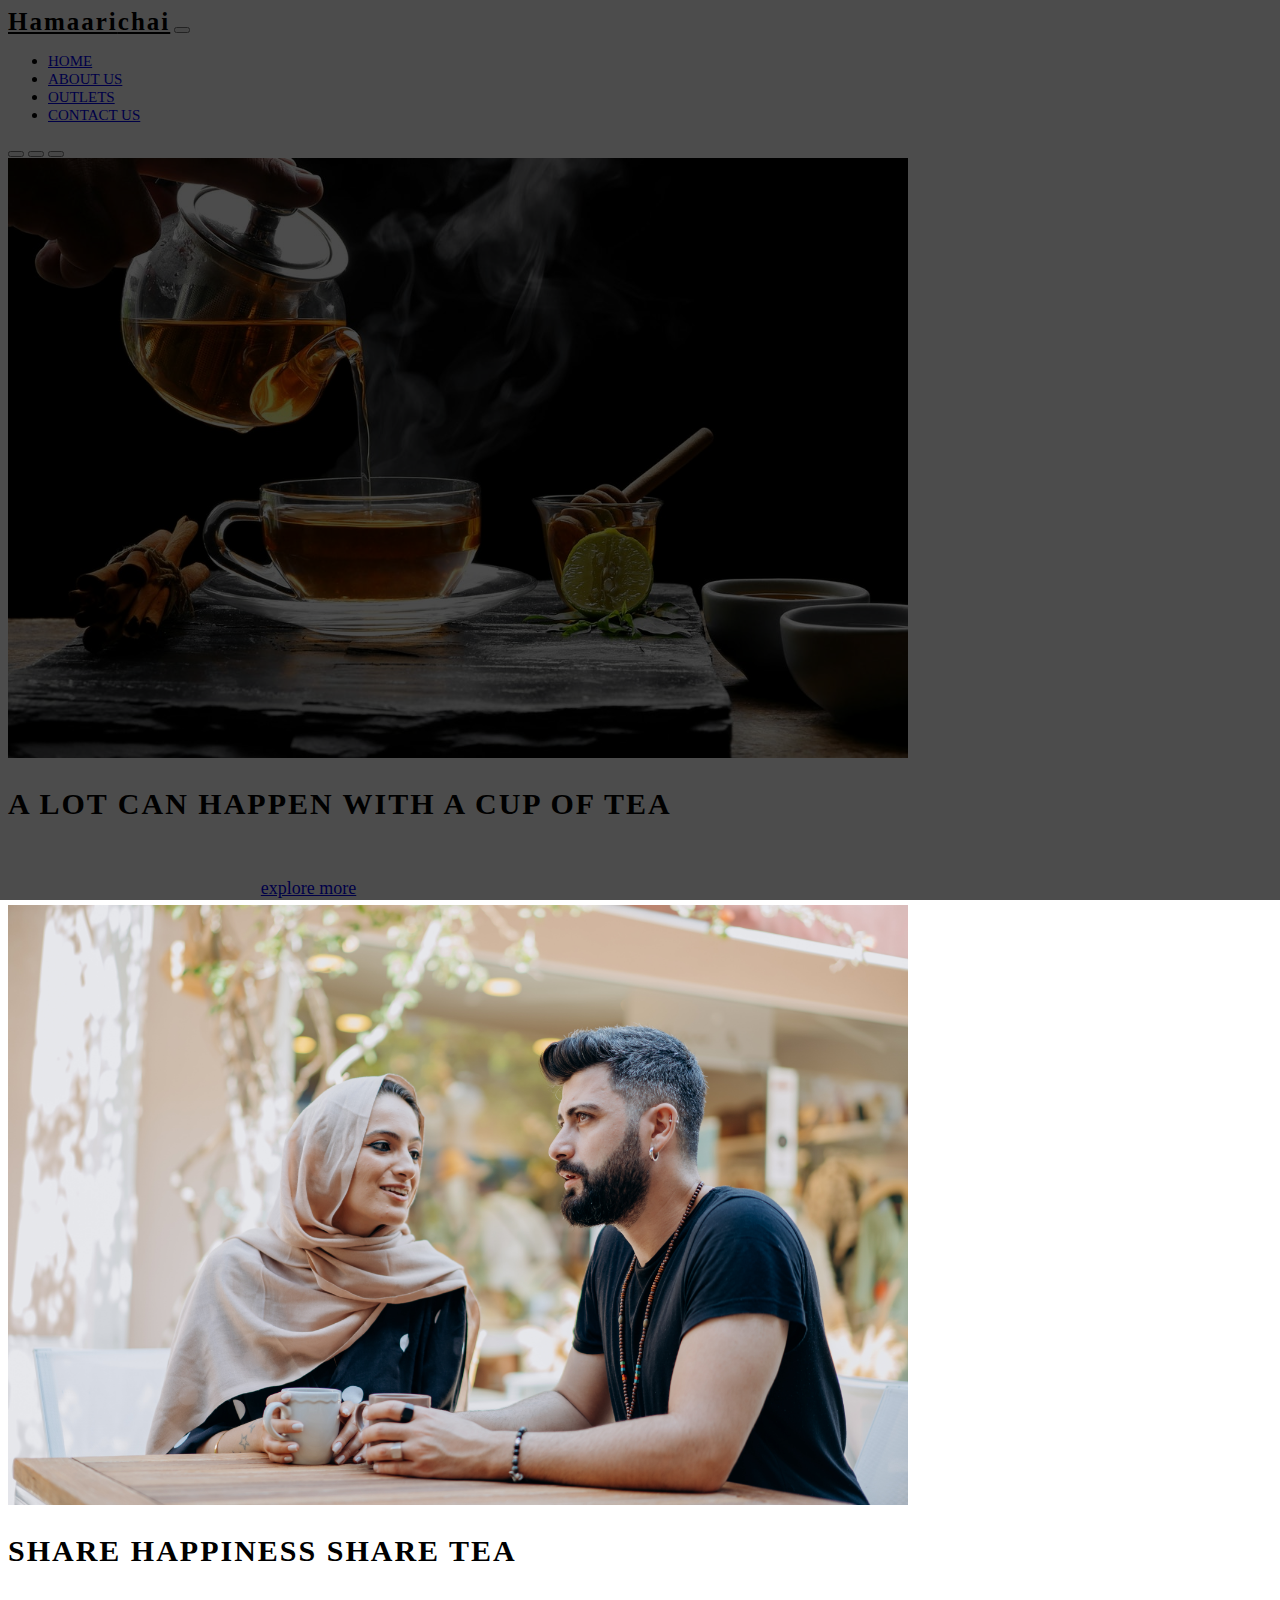
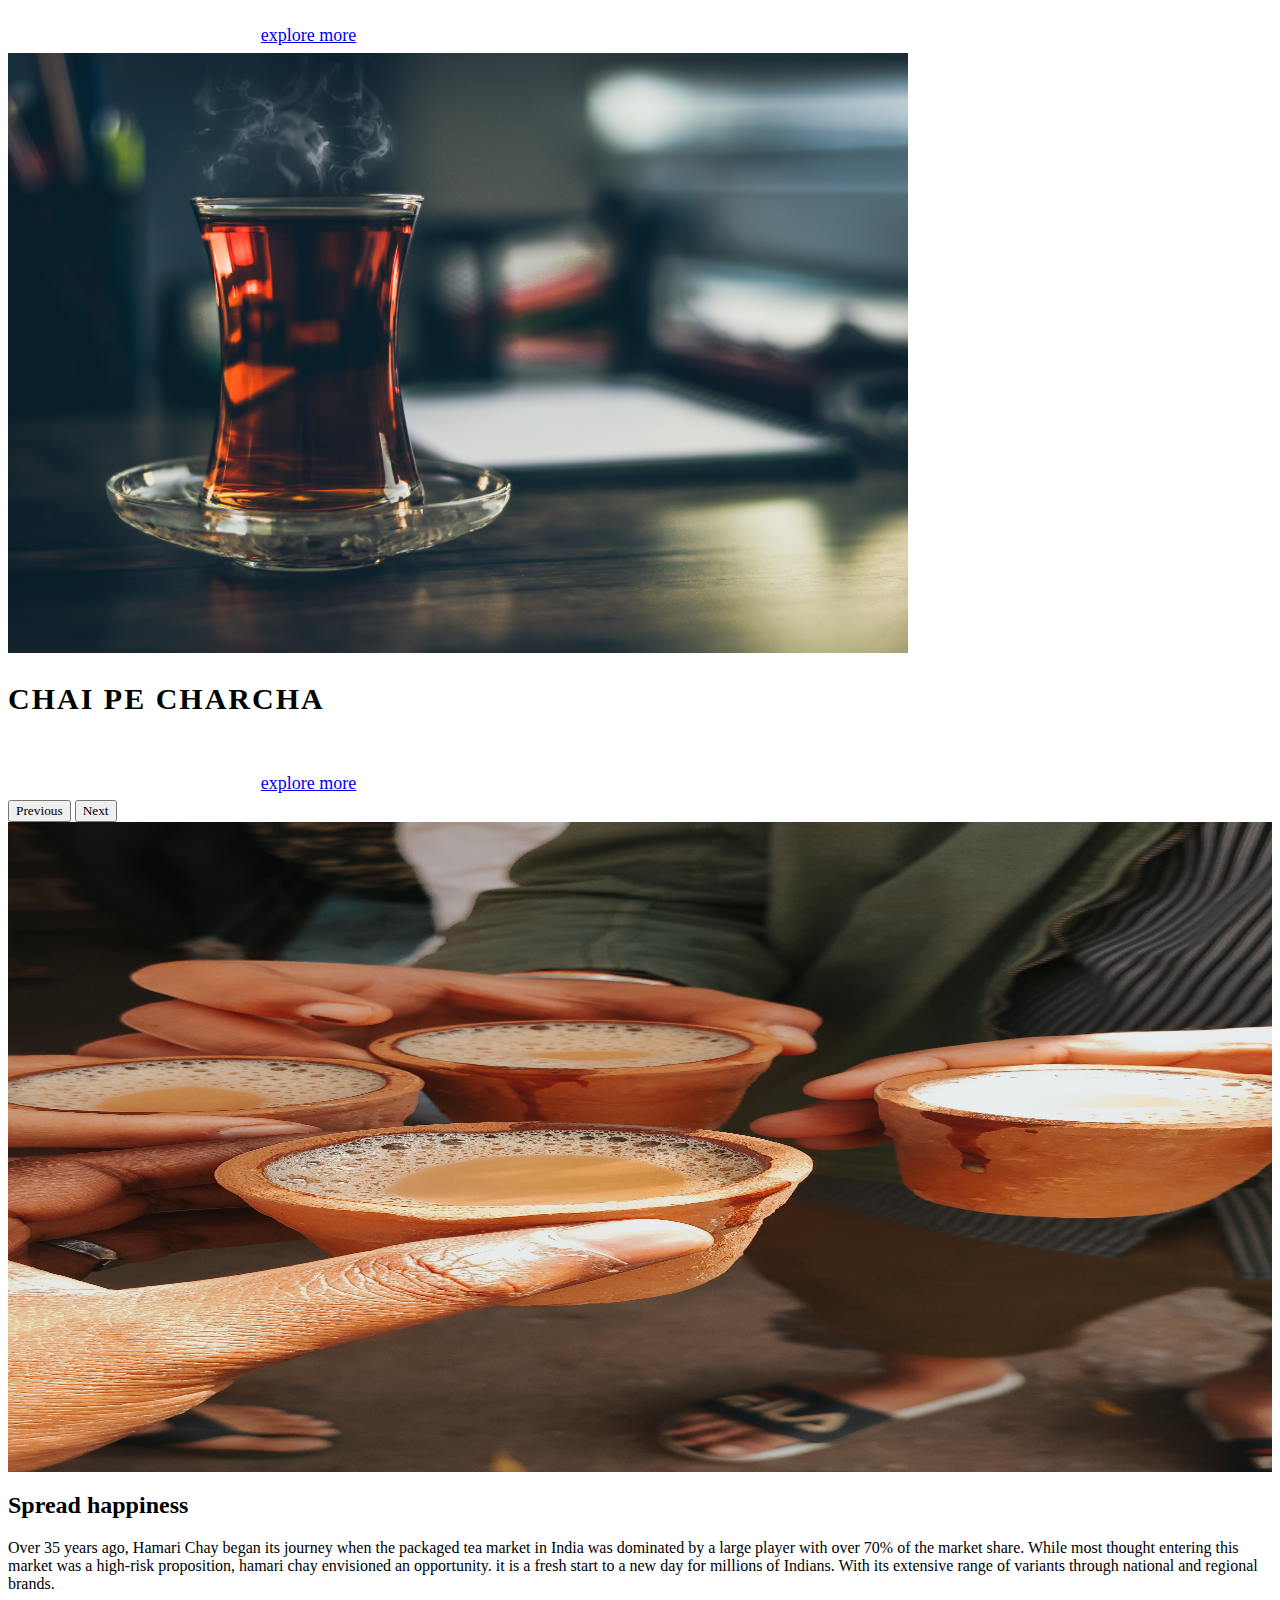
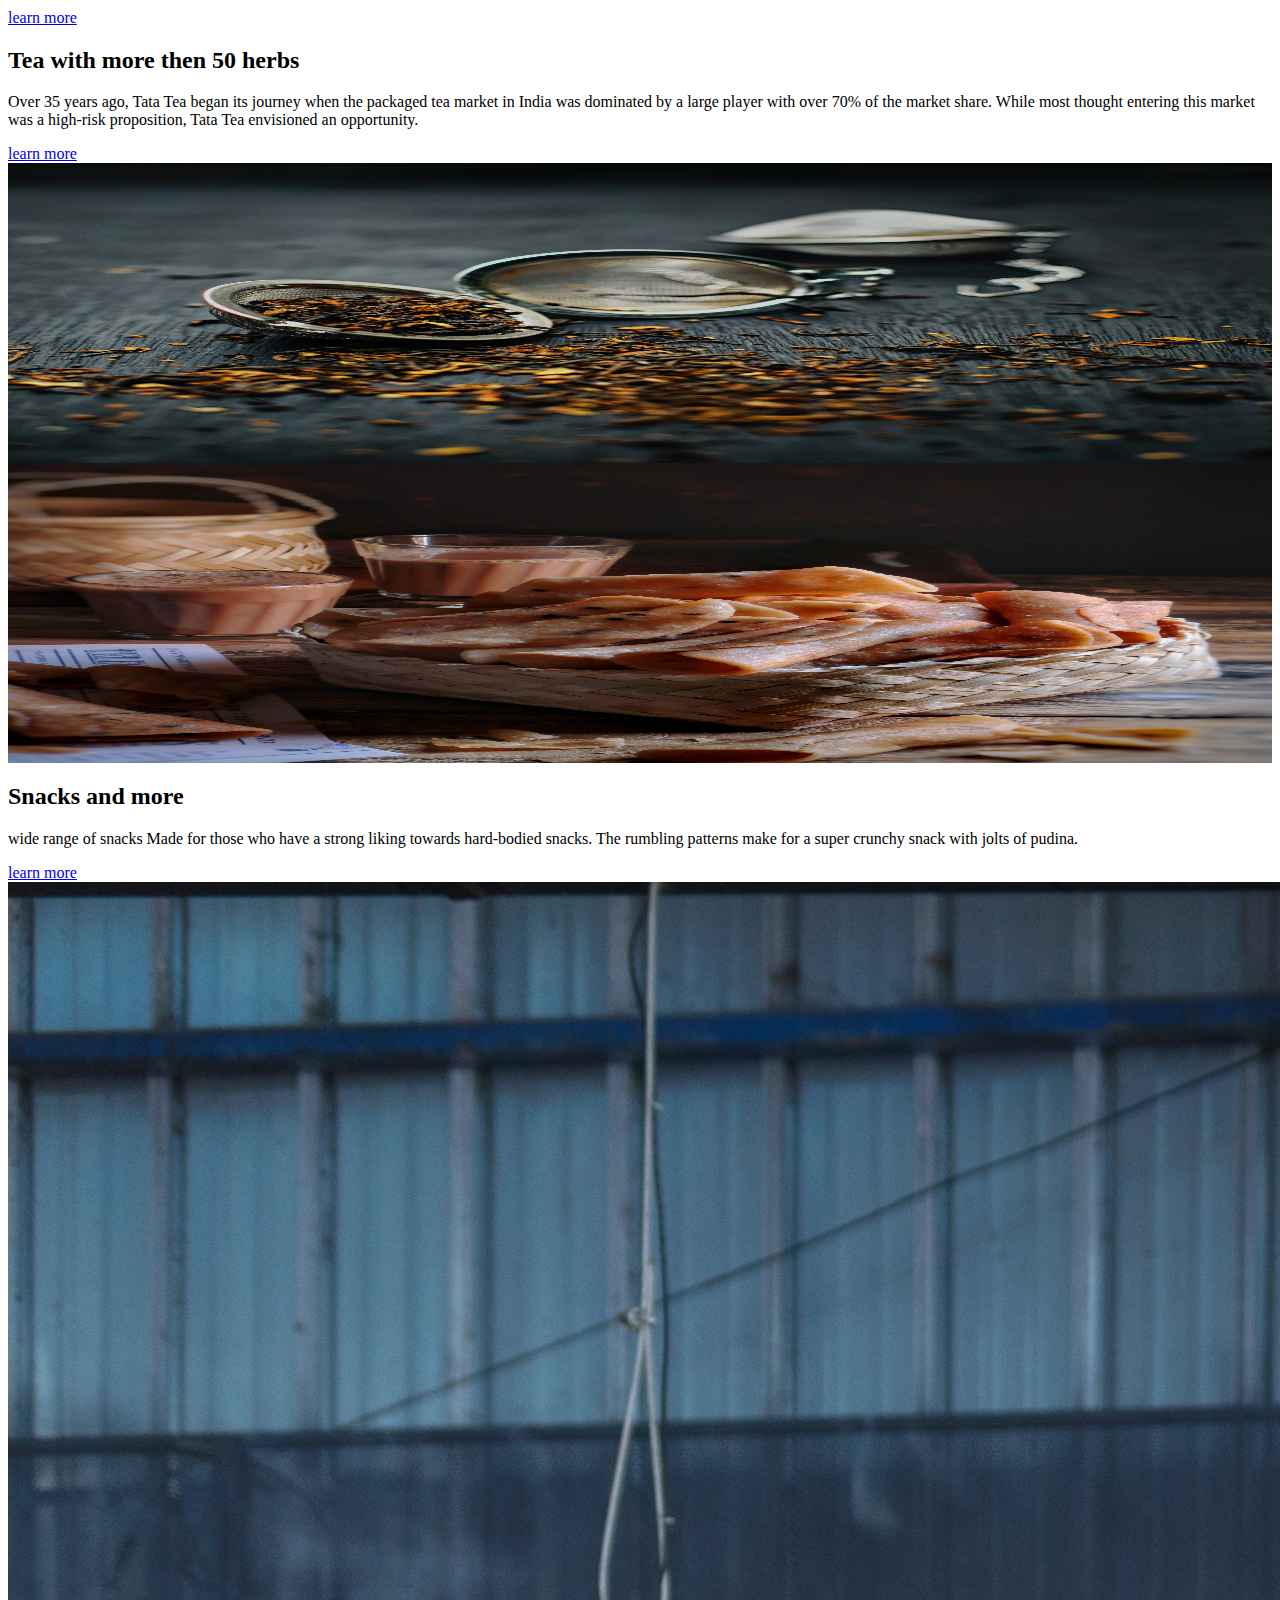
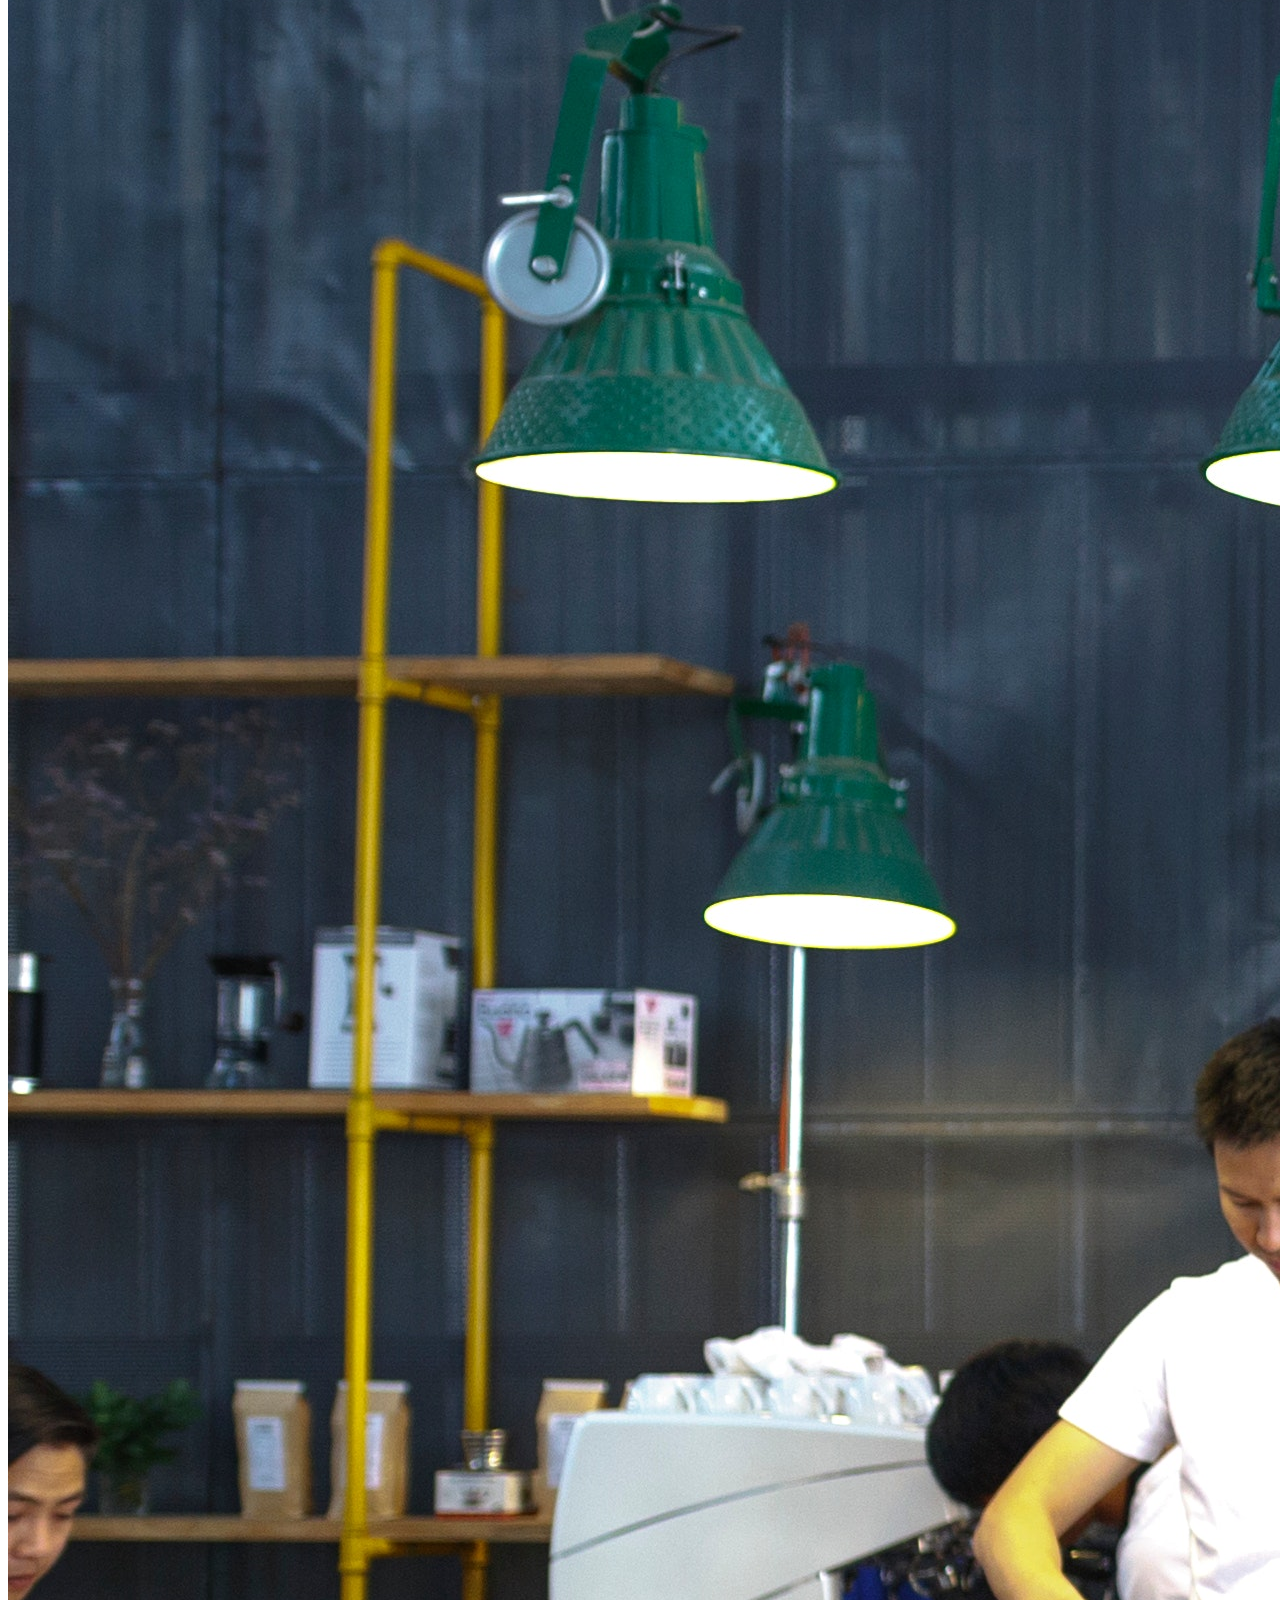
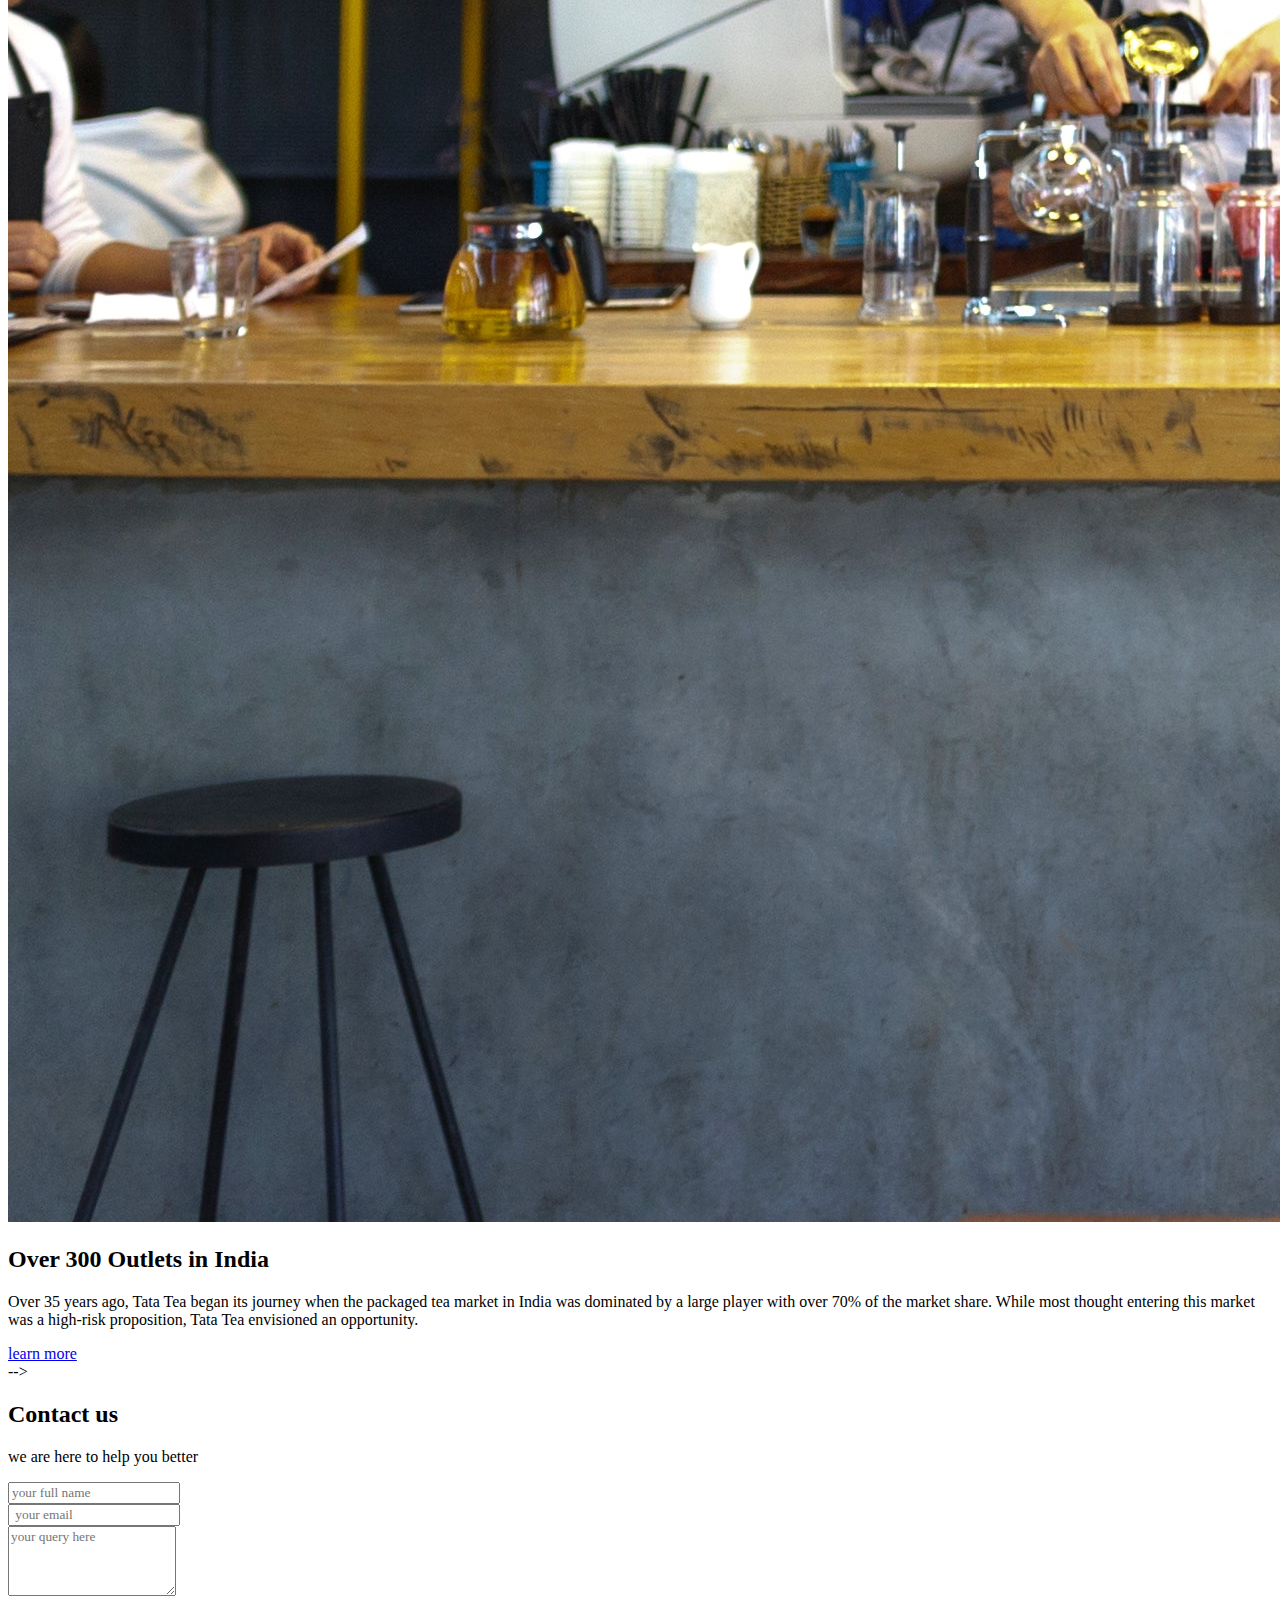
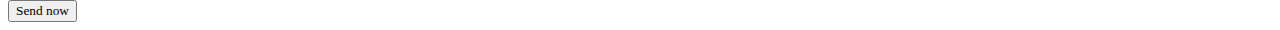
<file: index.html>
<!DOCTYPE html>
<html lang="en">
<head>
    <meta charset="UTF-8">
    <meta http-equiv="X-UA-Compatible" content="IE=edge">
    <meta name="viewport" content="width=device-width, initial-scale=1.0">
    <title>Document</title>
    <link rel="stylesheet" href="style.css">
    <link href="https://cdn.jsdelivr.net/npm/bootstrap@5.0.2/dist/css/bootstrap.min.css" rel="stylesheet" integrity="sha384-EVSTQN3/azprG1Anm3QDgpJLIm9Nao0Yz1ztcQTwFspd3yD65VohhpuuCOmLASjC" crossorigin="anonymous">
</head>
<body>
    <section>
        <nav class="navbar navbar-expand-lg navbar-light bg-light fixed-top">
            <div class="container">
              <a class="navbar-brand" href="#"><span class="text-warning">Hamaari</span>chai</a>
              <button class="navbar-toggler" type="button" data-bs-toggle="collapse" data-bs-target="#navbarSupportedContent" aria-controls="navbarSupportedContent" aria-expanded="false" aria-label="Toggle navigation">
                <span class="navbar-toggler-icon"></span>
              </button>
              <div class="collapse navbar-collapse" id="navbarSupportedContent">
                <ul class="navbar-nav ms-auto mb-2 mb-lg-0">
                  <li class="nav-item"> 
                    <a class="nav-link active" aria-current="page" href="#home">Home</a>
                  </li>
                  <li class="nav-item">
                    <a class="nav-link active" aria-current="page" href="about us">About us</a>
                  </li>
                  <li class="nav-item">
                    <a class="nav-link active" aria-current="page" href="Outlets">Outlets</a>
                  </li>
                  <li class="nav-item">
                    <a class="nav-link active" aria-current="page" href="#contactus">Contact us</a>
                  </li>
                  
              </div>
            </div>
          </nav>
    </section>

<!-- 2 -->
<section>
  <div id="carouselExampleCaptions" class="carousel slide" data-bs-ride="carousel">
    <div class="carousel-indicators">
      <button type="button" data-bs-target="#carouselExampleCaptions" data-bs-slide-to="0" class="active" aria-current="true" aria-label="Slide 1"></button>
      <button type="button" data-bs-target="#carouselExampleCaptions" data-bs-slide-to="1" aria-label="Slide 2"></button>
      <button type="button" data-bs-target="#carouselExampleCaptions" data-bs-slide-to="2" aria-label="Slide 3"></button>
    </div>
    <div class="carousel-inner">
      <div class="carousel-item active">
        <img src="images/11.jpg" class="d-block w-100" alt="..." height="600px">
        <div class="carousel-caption">
          <h5>A lot can happen with a cup of tea</h5>
          <p><a href="#" class="btn btn-warning mt3">explore more</a></p>
        </div>
      </div>
      <div class="carousel-item">
        <img src="images/pexels-mikhail-nilov-8351184.jpg" class="d-block w-100" alt="..." height="600px">
        <div class="carousel-caption">
          <h5>Share happiness share Tea</h5>
          <p><a href="#" class="btn btn-warning mt3">explore more</a></p>
        </div>
      </div>
      <div class="carousel-item">
        <img src="images/pexels-hasan-albari-1493080.jpg" class="d-block w-100" alt="..." height="600px">
        <div class="carousel-caption">
          <h5>Chai pe Charcha</h5>
          <p><a href="#" class="btn btn-warning mt3">explore more</a></p>
        </div>
      </div>
    </div>
    <button class="carousel-control-prev" type="button" data-bs-target="#carouselExampleCaptions" data-bs-slide="prev">
      <span class="carousel-control-prev-icon" aria-hidden="true"></span>
      <span class="visually-hidden">Previous</span>
    </button>
    <button class="carousel-control-next" type="button" data-bs-target="#carouselExampleCaptions" data-bs-slide="next">
      <span class="carousel-control-next-icon" aria-hidden="true"></span>
      <span class="visually-hidden">Next</span>
    </button>
  </div>
</section>


    <!-- service section -->

    <section id="services" class="serices section-padding mt-5">
      <div class="container pb-5">
        <div class="row">          
          <div class="col-lg-6">
            <div class="about-img">
              <img src="images/pexels-amit-sharma-11413997.jpg" alt="" height="650px" width="100%" style="display: block; margin-left: auto; margin-right: auto;">
            </div>
          </div>
          <div class="col-lg-6 ps-lg-5 mt-md-5 ">
            <div class="about-text pt-3">
              <h2>Spread happiness</h2>
              <p>Over 35 years ago, Hamari Chay began its journey when the packaged tea market in India was dominated by a large player with over 70% of the market share. While most thought entering this market was a high-risk proposition, hamari  chay envisioned an opportunity. it is a fresh start to a new day for millions of Indians. With its extensive range of variants through national and regional brands.</p>
              <a href="#" class="btn btn-warning">learn more</a>
            </div>
          </div>
        </div>

      </div>

      <!-- About us -->
      <section id="about" class="about section-padding">
        <div class="container">
          <div class="row">
              <div class="col-lg-6 ps-lg-5 mt-md-5">
              <div class="about-text pt-3">
                <h2>Tea with more then 50 herbs</h2>
                <p>Over 35 years ago, Tata Tea began its journey when the packaged tea market in India was dominated by a large player with over 70% of the market share. While most thought entering this market was a high-risk proposition, Tata Tea envisioned an opportunity.</p>
                <a href="#" class="btn btn-warning">learn more</a>
              </div>
            </div>
            <div class="col-lg-6">
              <div class="about-img">
                <img src="images/pexels-koko-rahmadie-227908.jpg" alt="" height="300px" width="100%" style="display: block; margin-left: auto; margin-right: auto;">
              </div>
            </div>
            
  
          </div>
  
        </div>
  
      </section>

            <!-- snacks section -->


            <section id="about" class="about section-padding mt-5">
              <div class="container pb-5">
                <div class="row">
                  <div class="col-lg-6">
                    <div class="about-img">
                      <img src="images/pexels-saveurs-secretes-7936011.jpg" alt="" height="300px" width="100%" style="display: block; margin-left: auto; margin-right: auto;">
                    </div>
                  </div>
                  <div class="col-lg-6 ps-lg-5 mt-md-5">
                    <div class="about-text pt-3">
                      <h2>Snacks and more</h2>
                      <p>wide range of snacks Made for those who have a strong liking towards hard-bodied snacks. The rumbling patterns make for a super crunchy snack with jolts of pudina.</p>
                      <a href="#" class="btn btn-warning">learn more</a>
                    </div>
                  </div>
        
                </div>
        
              </div>
        
            </section>

      <!-- Outlets section -->
      <section id="Outlets" class="Outlets section-padding">
        <div class="container">
          <div class="row">          
            <div class="col-lg-6 col-md-12">
              <div class="about-img">
                <img src="images/pexels-quang-nguyen-vinh-2159065.jpg" alt="" class="img-fluid">
              </div>
            </div>
            <div class="col-lg-6 ps-lg-5 mt-md-5">
              <div class="about-text pt-3">
                <h2>Over 300 Outlets in India</h2>
                <p>Over 35 years ago, Tata Tea began its journey when the packaged tea market in India was dominated by a large player with over 70% of the market share. While most thought entering this market was a high-risk proposition, Tata Tea envisioned an opportunity.</p>
                <a href="#" class="btn btn-warning">learn more</a>
              </div>
            </div>
          </div>
  
        </div> -->

<!-- contact section -->

<section id="contact" class="contact section-padding mt-4 pb-4">
  <div class="container">
    <div class="row">
      <div class="col-md-12">
        <div class="section-header text-center">
          <h2>Contact us</h2> 
          <p>we are here to help you better</p>
        </div>
      </div>
    </div>
    <div class="row ">
      <div class="col-md-12 pt-4 pb-4">
        <form action="#" class="bg-light p-4 m-auto">
          <div class="row">
            <div class="col-md-12">
              <div class="mb-3">
                <input type="text" class="form-control" required placeholder="your full name">            
              </div>
            </div>
            <div class="col-md-12">
              <div class="mb-3">
                <input type="email" class="form-control" required placeholder=" your email">            
              </div>
            </div>
            <div class="col-md-12">
              <div class="mb-3">
               <textarea rows="4" required class="form-control" placeholder="your query here"></textarea>         
              </div>
            </div>
            <button class="btn btn-warning btn-lg btn-block mt-3">Send now</button>
          </div>
        </form>
      </div>
    </div>

  </div>

</section>


    <script src="https://cdn.jsdelivr.net/npm/bootstrap@5.0.2/dist/js/bootstrap.bundle.min.js" integrity="sha384-MrcW6ZMFYlzcLA8Nl+NtUVF0sA7MsXsP1UyJoMp4YLEuNSfAP+JcXn/tWtIaxVXM" crossorigin="anonymous"></script>
</body>
</html>
</file>
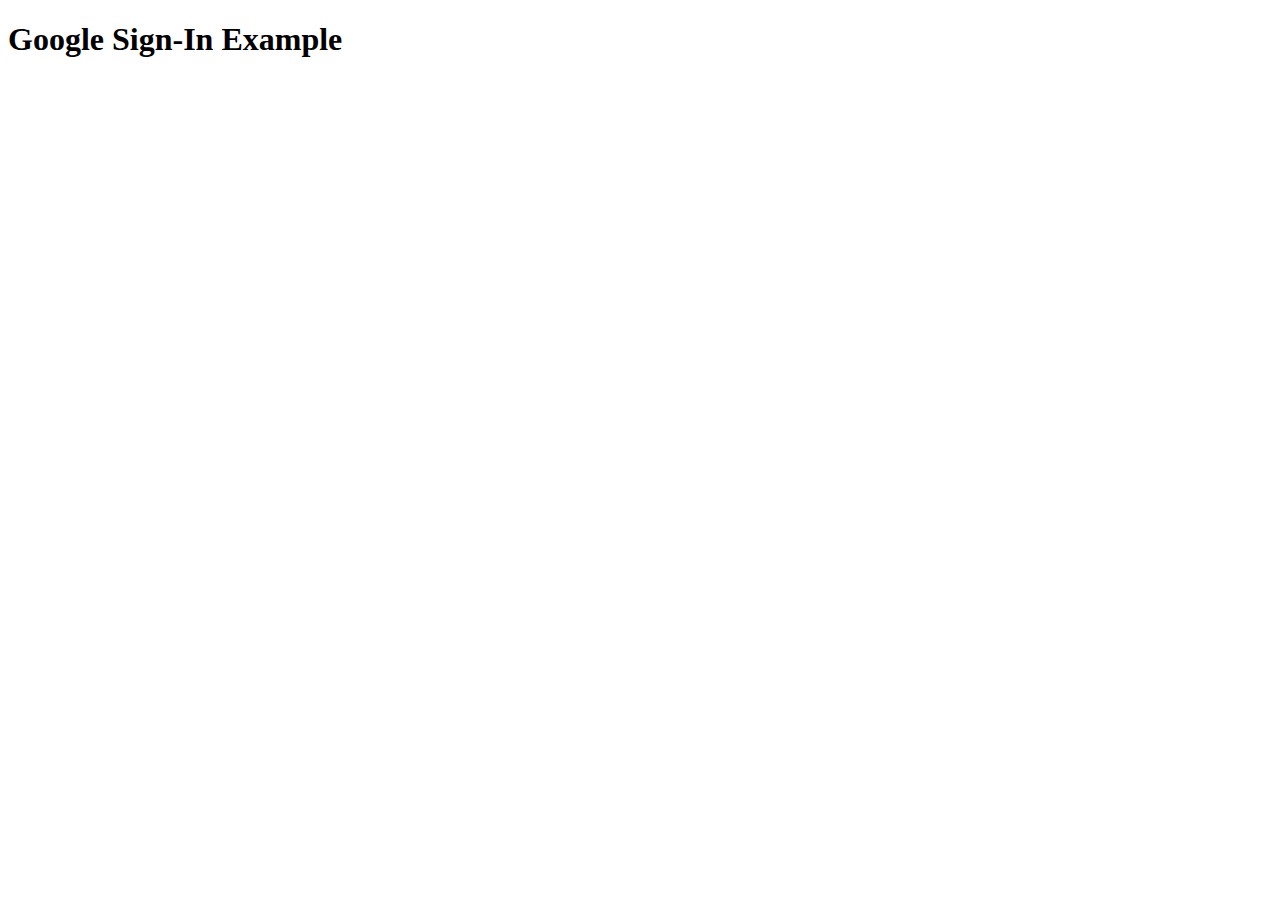
<file: googleSignInApi.html>
<!DOCTYPE html>
<html lang="en">
<head>
    <meta charset="UTF-8">
    <meta name="viewport" content="width=device-width, initial-scale=1.0">
    <title>Document</title>

    <!-- Include the Google Sign-In API library -->
  <script src="https://apis.google.com/js/platform.js" async defer></script>

  <!-- Set your Google API Client ID -->
  <meta name="google-signin-client_id" content="152124393191-p5m4gn14409cpe9tf0kbnp914fb5gdat.apps.googleusercontent.com">
    
</head>
<body>
    
  <h1>Google Sign-In Example</h1>

  <!-- Create a button to trigger Google Sign-In -->
  <div class="g-signin2" data-onsuccess="onSignIn"></div>

  <!-- Display user information once signed in -->
  <div id="user-details" style="display: none;">
    <p>Welcome, <span id="user-name"></span>!</p>
    <p>Email: <span id="user-email"></span></p>
    <img id="user-image" alt="User Image">
    <button onclick="signOut()">Sign out</button>
  </div>

  <script>
    function onSignIn(googleUser) {
      // Extract user information
      var profile = googleUser.getBasicProfile();
      var userName = profile.getName();
      var userEmail = profile.getEmail();
      var userImage = profile.getImageUrl();

      // Display user information
      document.getElementById('user-name').textContent = userName;
      document.getElementById('user-email').textContent = userEmail;
      document.getElementById('user-image').src = userImage;
      document.getElementById('user-details').style.display = 'block';
    }

    function signOut() {
      var auth2 = gapi.auth2.getAuthInstance();
      auth2.signOut().then(function () {
        document.getElementById('user-details').style.display = 'none';
      });
    }
  </script>
</body>
</html>

</body>
</html>
</file>
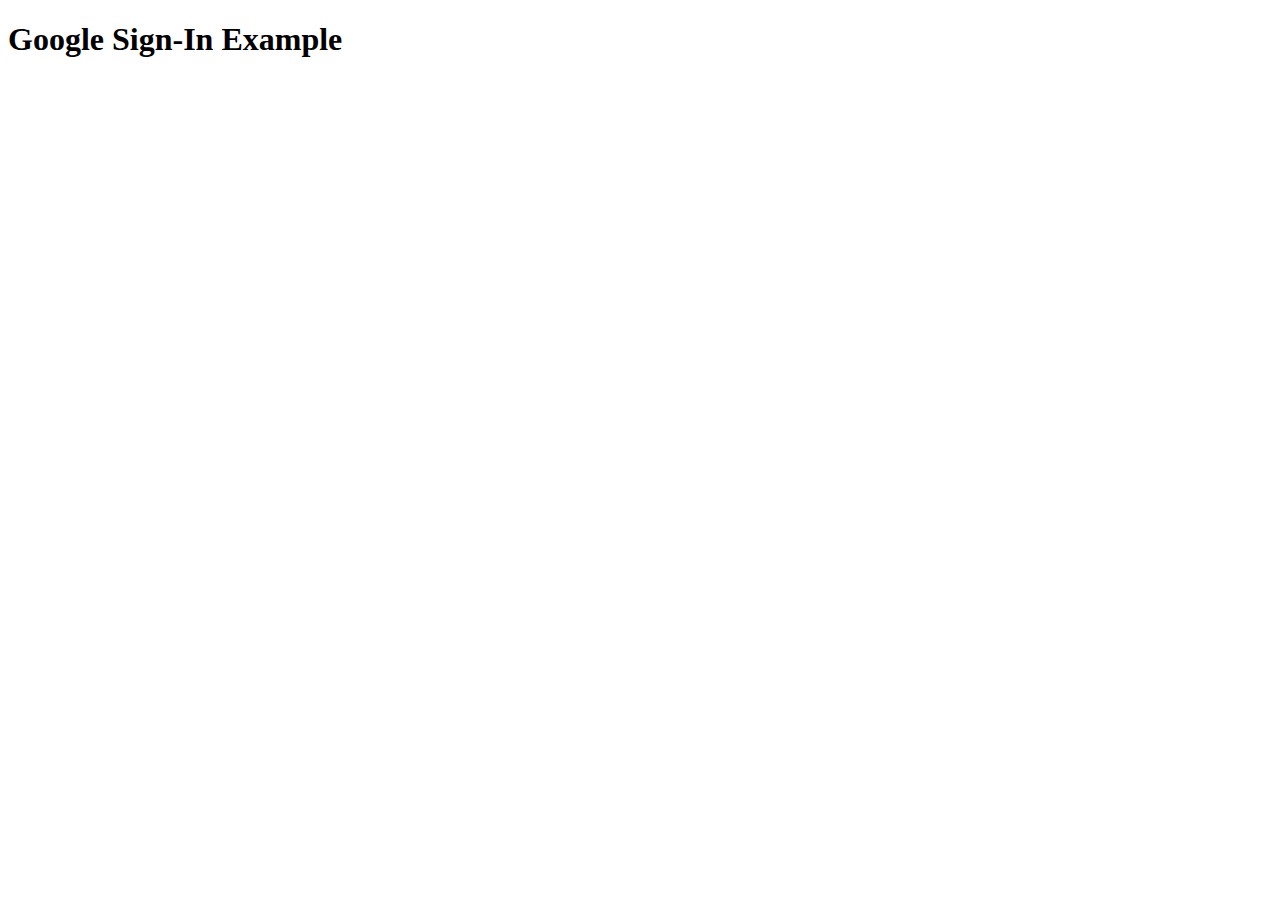
<file: index2.html>
<!DOCTYPE html>
<html lang="en">
<head>
    <meta charset="UTF-8">
    <meta name="viewport" content="width=device-width, initial-scale=1.0">
    <title>Document</title>

    <!-- Include the Google Sign-In API library -->
  <script src="https://apis.google.com/js/platform.js" async defer></script>

  <!-- Set your Google API Client ID -->
  <meta name="google-signin-client_id" content="152124393191-p5m4gn14409cpe9tf0kbnp914fb5gdat.apps.googleusercontent.com">
    
</head>
<body>
    
  <h1>Google Sign-In Example</h1>

  <!-- Create a button to trigger Google Sign-In -->
  <div class="g-signin2" data-onsuccess="onSignIn"></div>

  <!-- Display user information once signed in -->
  <div id="user-details" style="display: none;">
    <p>Welcome, <span id="user-name"></span>!</p>
    <p>Email: <span id="user-email"></span></p>
    <img id="user-image" alt="User Image">
    <button onclick="signOut()">Sign out</button>
  </div>

  <script>
    function onSignIn(googleUser) {
      // Extract user information
      var profile = googleUser.getBasicProfile();
      var userName = profile.getName();
      var userEmail = profile.getEmail();
      var userImage = profile.getImageUrl();

      // Display user information
      document.getElementById('user-name').textContent = userName;
      document.getElementById('user-email').textContent = userEmail;
      document.getElementById('user-image').src = userImage;
      document.getElementById('user-details').style.display = 'block';
    }

    function signOut() {
      var auth2 = gapi.auth2.getAuthInstance();
      auth2.signOut().then(function () {
        document.getElementById('user-details').style.display = 'none';
      });
    }
  </script>
</body>
</html>

</body>
</html>
</file>
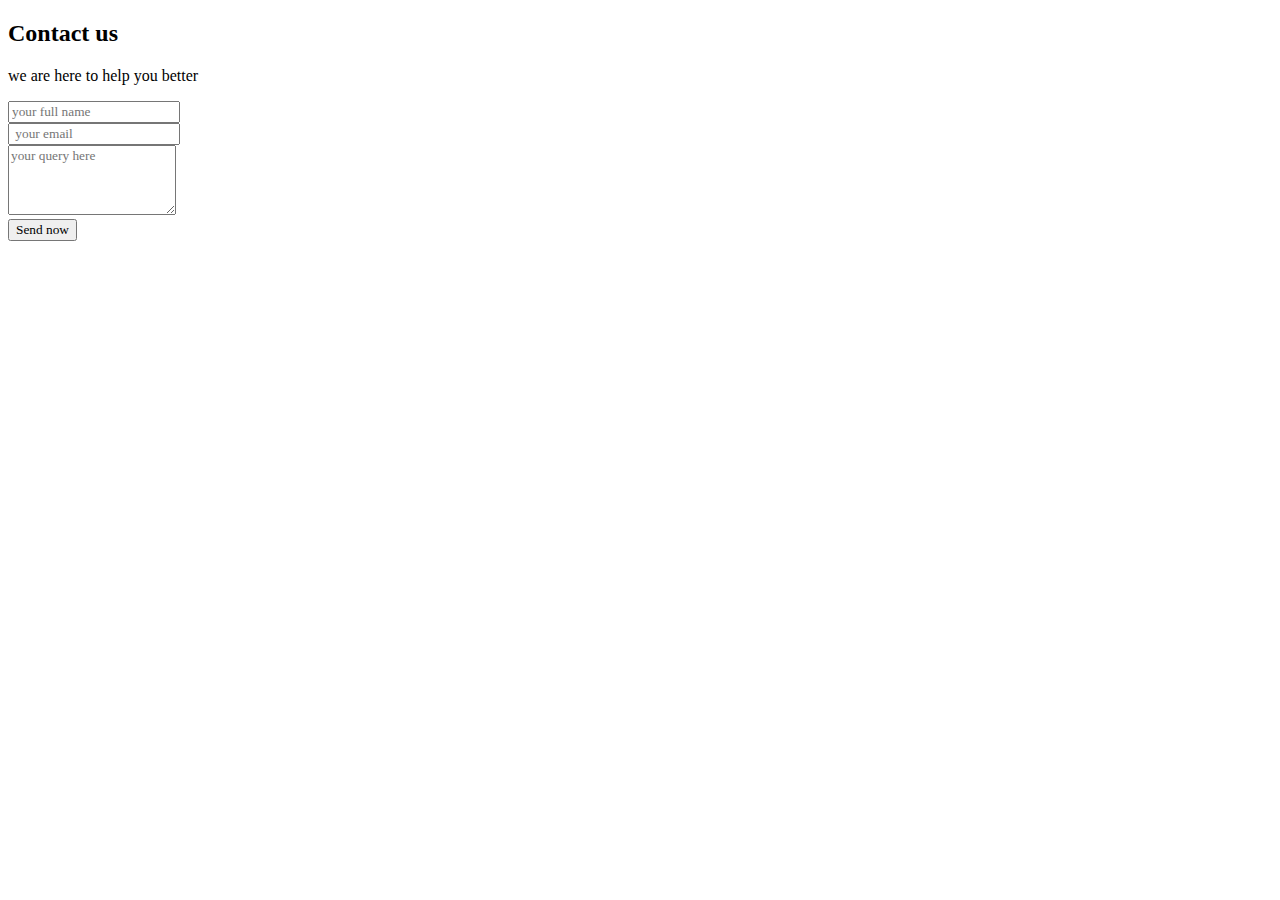
<file: index4.html>
<!DOCTYPE html>
<html lang="en">
<head>
    <meta charset="UTF-8">
    <meta http-equiv="X-UA-Compatible" content="IE=edge">
    <meta name="viewport" content="width=device-width, initial-scale=1.0">
    <title>Document</title>
    <link rel="stylesheet" href="style.css">
    <link href="https://cdn.jsdelivr.net/npm/bootstrap@5.0.2/dist/css/bootstrap.min.css" rel="stylesheet" integrity="sha384-EVSTQN3/azprG1Anm3QDgpJLIm9Nao0Yz1ztcQTwFspd3yD65VohhpuuCOmLASjC" crossorigin="anonymous">
</head>
<body>
    
<!-- contact section -->

<section id="contact" class="contact section-padding">
    <div class="container">
      <div class="row">
        <div class="col-md-12">
          <div class="section-header text-center pb-5">
            <h2>Contact us</h2> 
            <p>we are here to help you better</p>
          </div>
        </div>
      </div>
      <div class="row m-0">
        <div class="col-md-12 p-0 pt-4 pb-4">
          <form action="#" class="bg-light p-4.m-auto">
            <div class="row">
              <div class="col-md-12">
                <div class="mb-3">
                  <input type="text" class="form-control" required placeholder="your full name">            
                </div>
              </div>
              <div class="col-md-12">
                <div class="mb-3">
                  <input type="email" class="form-control" required placeholder=" your email">            
                </div>
              </div>
              <div class="col-md-12">
                <div class="mb-3">
                 <textarea rows="4" required class="form-control" placeholder="your query here"></textarea>         
                </div>
              </div>
              <button class="btn btn-warning btn-lg btn-block mt-3">Send now</button>
            </div>
          </form>
        </div>
      </div>
  
    </div>
  
  </section>
  
    <script src="https://cdn.jsdelivr.net/npm/bootstrap@5.0.2/dist/js/bootstrap.bundle.min.js" integrity="sha384-MrcW6ZMFYlzcLA8Nl+NtUVF0sA7MsXsP1UyJoMp4YLEuNSfAP+JcXn/tWtIaxVXM" crossorigin="anonymous"></script>
</body>
</html>
</file>
<file: style.css>
*{
    font-family: montserrat;
}
body{
    background:f1fbff;
}
.carousel-caption{
    bottom: 220px;
    z-index: 2;
}
.carousel-caption h5{
    font-size: 30px;
    text-transform: uppercase;
    letter-spacing: 2px;
    margin-top: 25px;;
}
.carousel-caption p{
    width: 60%;
    margin: auto;
    font-size: 18px;
    line-height:1.9;
}
.carousel-inner::before{
    content: '';
    position: absolute;
    width: 100%;
    height: 100%;
    top: 0;
    left: 0;
    background: rgba(0, 0, 0, 0.7);
    z-index: 1;
}
.navbar-nav a{
    font-size: 15px;
    text-transform: uppercase;
    font-weight: 500;

}
.navbar-light .navbar-brand{
    color: #000;
    font-size: 25px;
    font-weight: 700;
    letter-spacing: 2px;
}
.navbar-light .navbar-brand:focus,
.navbar-light .navbar-brand:hover{
    color: #000;
}
.navbar-light .navbar-nav .navbar-link{
    color: #000;
}
</file>
